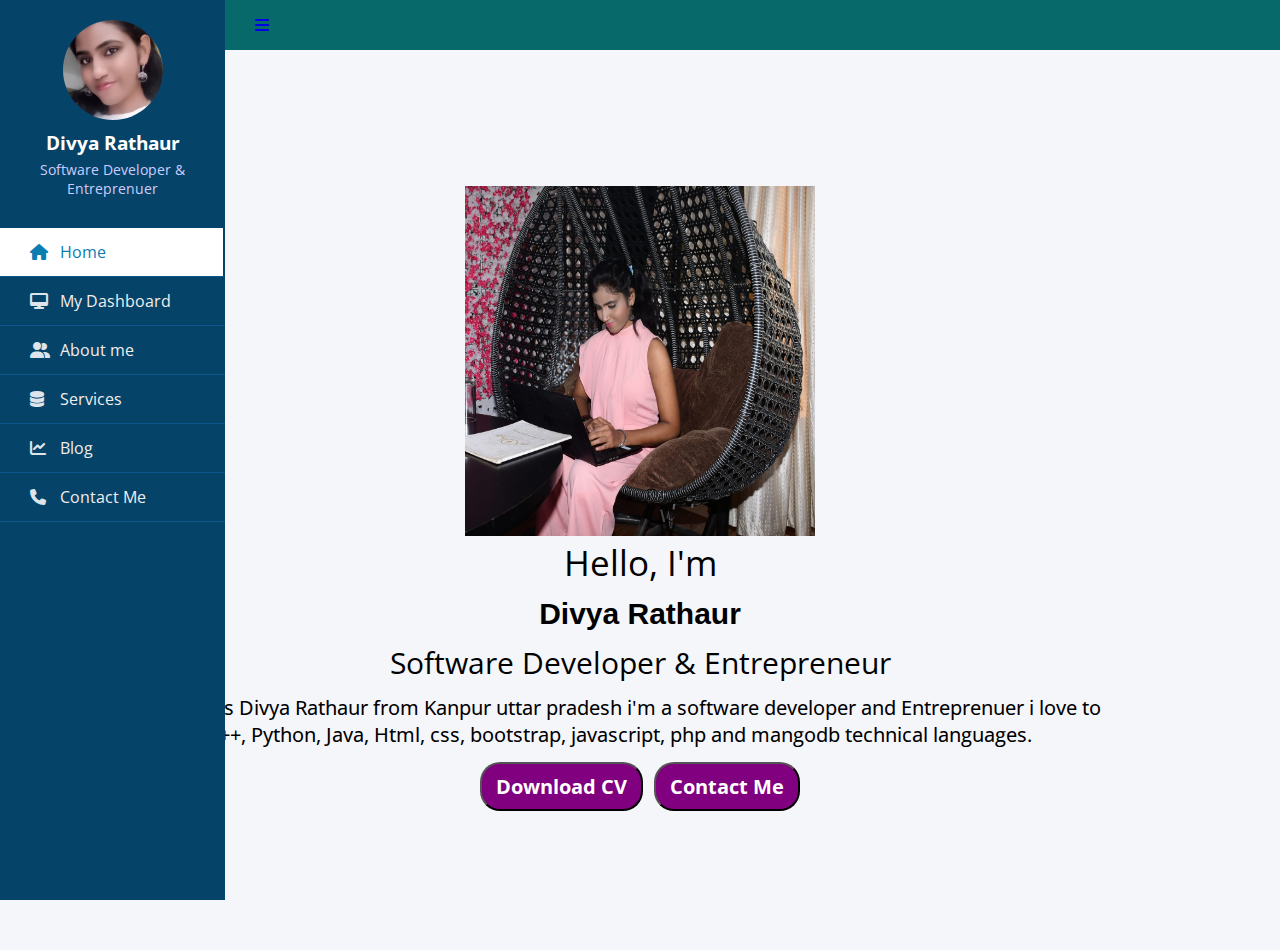
<file: index.html>
<!DOCTYPE html>
<html lang="en">
<head>
    <!-- icon stylesheet link -->
    <link rel="stylesheet" href="https://cdnjs.cloudflare.com/ajax/libs/font-awesome/6.4.0/css/all.min.css">
    <meta charset="UTF-8">
    <meta name="viewport" content="width=device-width, initial-scale=1.0">
    <title>Document</title>
    <link rel="stylesheet" href="style.css">
</head>
<body>
        <div class="wrapper">
        <div class="sidebar">
            <!-- profile image -->
            <div class="profile">
                <img src="mypic.jpeg" alt="">
                <h3> Divya Rathaur</h3>
                <p>Software Developer & Entreprenuer</p>
             </div>
             <!-- menu item -->
             <ul>
                <li><a href="home.html" class="active"><span class="icon"><i class="fas fa-home"></i></span><span class="item">Home</span></a></li>
                <li><a href="dash.html"><span class="icon"><i class="fas fa-desktop"></i></span><span class="item">My Dashboard</span></a></li>
                <!-- <li><a href="#"><span class="icon"><i class="fas fa-tachometer-alt"></i></span><span class="item">Performance</span></a></li> -->
                <li><a href="intro.html"><span class="icon"><i class="fas fa-user-friends"></i></span><span class="item">About me</span></a></li>
                <li><a href="services.html"><span class="icon"><i class="fas fa-database"></i></span><span class="item">Services</span></a></li>
                <!-- <li><a href="#"><span class="icon"><i class="fas fa-chart-line"></i></span><span class="item">Reports</span></a></li> -->
                <li><a href="blog.html"><span class="icon"><i class="fas fa-chart-line"></i></span><span class="item">Blog</span></a></li>
                <li><a href="contact.html"><span class="icon"><i class="fas fa-phone"></i></span><span class="item">Contact Me</span></a></li>
             </ul>
        </div>
        <!-- top menu -->
        <div class="section">
        <div class="top_navbar">
            <div class="hamburger">
                <a href="#"><i class="fas fa-bars"></i></a>
                </div>
            </div>
        </div>
    </div>
    <div class="infocontainer">
        <div class="devinfo">
            <div class="devPic"><img src="mine.jpg"  alt="Divya Rathaur" width="350px" height="350px"/></div>
            <div class="hello">Hello, I'm</div><br>
            <div class="name">Divya Rathaur</div><br>
            <div class="about">Software Developer & Entrepreneur</div><br>
            <div class="moreabout">My name is Divya Rathaur from Kanpur uttar pradesh i'm a software developer and Entreprenuer i love to work on c++, Python, Java, Html, css, bootstrap, javascript, php and mangodb technical languages.</div><br>
            <div class="buttons">
                <button class="btn">Download CV</button>
                <button class="btn">Contact Me</button>
            </div>
        </div>
    <!-- How active menu button using javascript -->
    <script>
        var hamburger = document.querySelector(".hamburger");
        hamburger.addEventListener("click", function(){
            document.querySelector("body").classList.toggle("active");
        })
    </script>

    
</body>
</html>
</file>
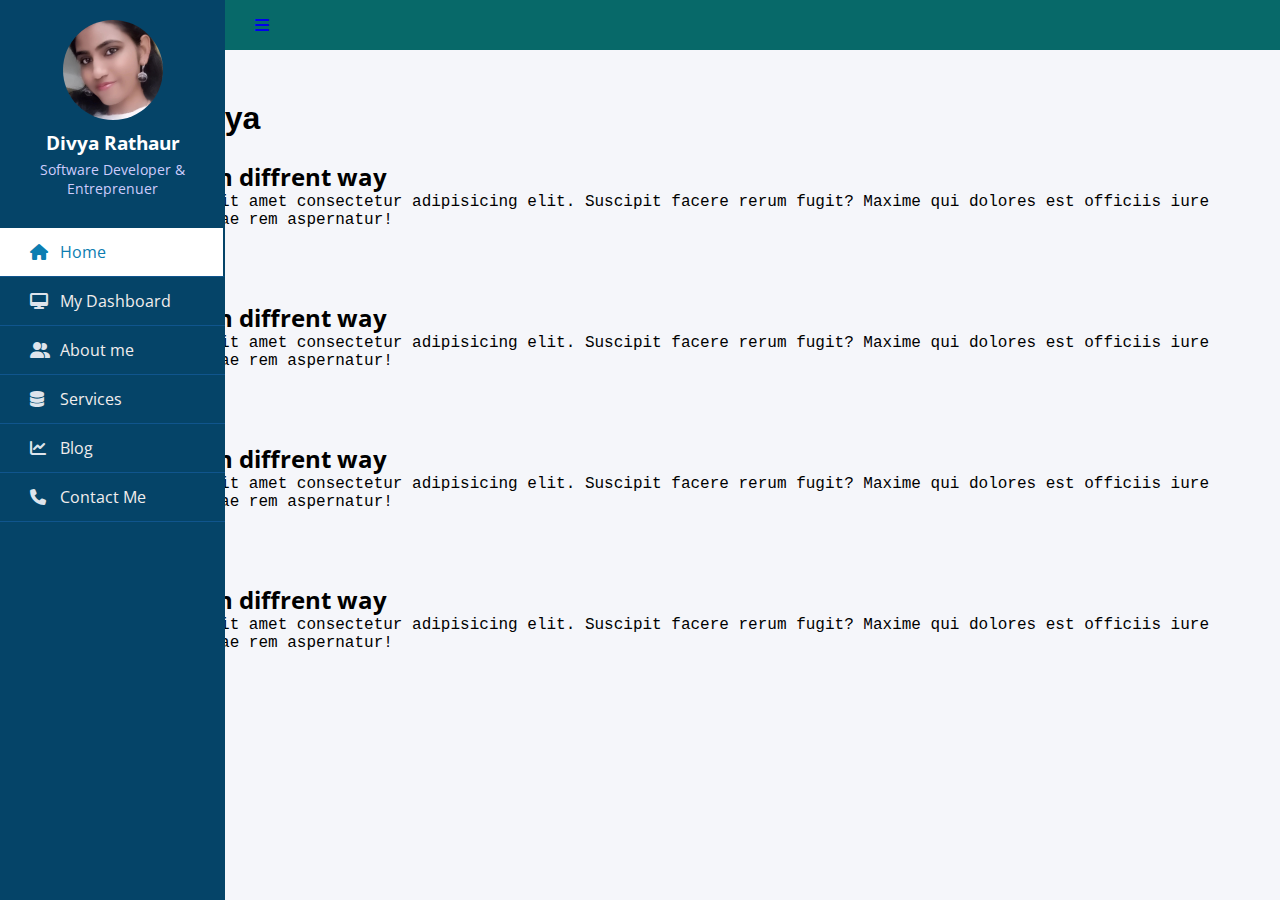
<file: blog.html>
<!DOCTYPE html>
<html lang="en">
<head>
    <!-- icon stylesheet link -->
    <link rel="stylesheet" href="https://cdnjs.cloudflare.com/ajax/libs/font-awesome/6.4.0/css/all.min.css">
    <meta charset="UTF-8">
    <meta name="viewport" content="width=device-width, initial-scale=1.0">
    <title>Document</title>
    <link rel="stylesheet" href="style.css">
</head>
<body>
        <div class="wrapper">
        <div class="sidebar">
            <!-- profile image -->
            <div class="profile">
                <img src="mypic.jpeg" alt="">
                <h3> Divya Rathaur</h3>
                <p>Software Developer & Entreprenuer</p>
             </div>
             <!-- menu item -->
             <ul>
                <li><a href="home.html" class="active"><span class="icon"><i class="fas fa-home"></i></span><span class="item">Home</span></a></li>
                <li><a href="dash.html"><span class="icon"><i class="fas fa-desktop"></i></span><span class="item">My Dashboard</span></a></li>
                <!-- <li><a href="#"><span class="icon"><i class="fas fa-tachometer-alt"></i></span><span class="item">Performance</span></a></li> -->
                <li><a href="intro.html"><span class="icon"><i class="fas fa-user-friends"></i></span><span class="item">About me</span></a></li>
                <li><a href="services.html"><span class="icon"><i class="fas fa-database"></i></span><span class="item">Services</span></a></li>
                <!-- <li><a href="#"><span class="icon"><i class="fas fa-chart-line"></i></span><span class="item">Reports</span></a></li> -->
                <li><a href="blog.html"><span class="icon"><i class="fas fa-chart-line"></i></span><span class="item">Blog</span></a></li>
                <li><a href="contact.html"><span class="icon"><i class="fas fa-phone"></i></span><span class="item">Contact Me</span></a></li>
             </ul>
        </div>
        <!-- top menu -->
        <div class="section">
        <div class="top_navbar">
            <div class="hamburger">
                <a href="#"><i class="fas fa-bars"></i></a>
                </div>
            </div>
        </div>
    </div>
    <!-- <div class="infocontainer">
        <div class="devinfo">
            <div class="devPic"><img src="mine.jpg"  alt="Divya Rathaur" width="350px" height="350px"/></div>
            <div class="hello">Hello, I'm</div><br>
            <div class="name">Divya Rathaur</div><br>
            <div class="about">Developer, Entrepreneur</div><br>
            <div class="moreabout">My name is Divya Rathaur from Kanpur uttar pradesh i'm a software developer and Entreprenuer i love to work on c++, Python, Java, Html, css, bootstrap, javascript, php and mangodb technical languages.</div>
            <div class="buttons">
                <button class="btn">Download CV</button>
                <button class="btn">Contact Me</button>
            </div>
         </div>  -->
         <div class="blogcontainer">
            <h1>Blogs by Divya</h1>
            <div class="blogitem">
                <h2>Learn Python - in diffrent way</h2>
                <p>Lorem ipsum dolor, sit amet consectetur adipisicing elit. Suscipit facere rerum fugit? Maxime qui dolores est officiis iure quae laborum molestiae rem aspernatur!</p>
                <button class="btn btn-sm">Read More</button>
            </div>
            <div class="blogitem">
                <h2>Learn Python - in diffrent way</h2>
                <p>Lorem ipsum dolor, sit amet consectetur adipisicing elit. Suscipit facere rerum fugit? Maxime qui dolores est officiis iure quae laborum molestiae rem aspernatur!</p>
                <button class="btn btn-sm">Read More</button>
            </div>
            <div class="blogitem">
                <h2>Learn Python - in diffrent way</h2>
                <p>Lorem ipsum dolor, sit amet consectetur adipisicing elit. Suscipit facere rerum fugit? Maxime qui dolores est officiis iure quae laborum molestiae rem aspernatur!</p>
                <button class="btn btn-sm">Read More</button>
            </div>
            <div class="blogitem">
                <h2>Learn Python - in diffrent way</h2>
                <p>Lorem ipsum dolor, sit amet consectetur adipisicing elit. Suscipit facere rerum fugit? Maxime qui dolores est officiis iure quae laborum molestiae rem aspernatur!</p>
                <button class="btn btn-sm">Read More</button>
            </div>
    </div>
    <!-- How active menu button using javascript -->
    <script>
        var hamburger = document.querySelector(".hamburger");
        hamburger.addEventListener("click", function(){
            document.querySelector("body").classList.toggle("active");
        })
    </script>

    
</body>
</html>
</file>
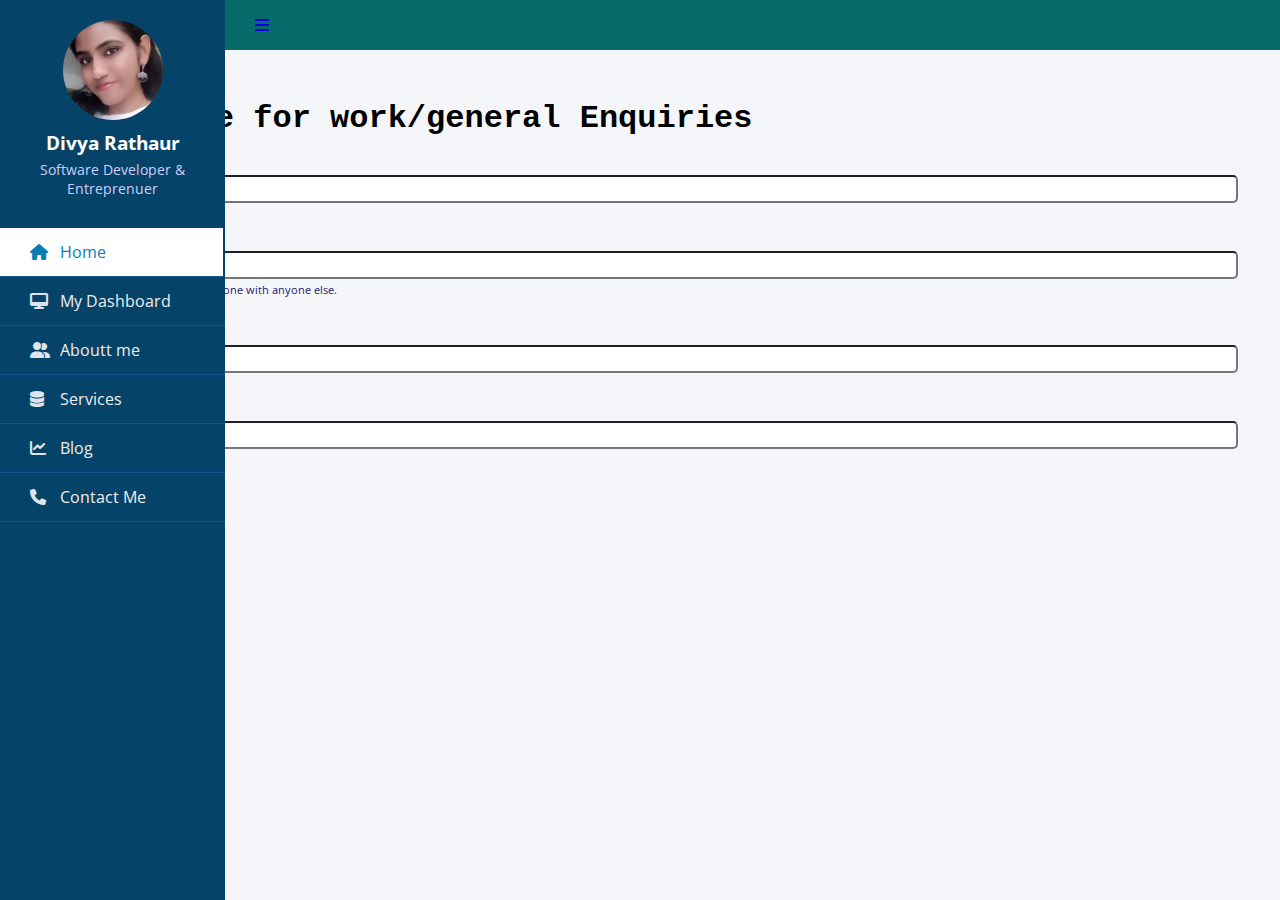
<file: contact.html>
<!DOCTYPE html>
<html lang="en">
<head>
    <!-- icon stylesheet link -->
    <link rel="stylesheet" href="https://cdnjs.cloudflare.com/ajax/libs/font-awesome/6.4.0/css/all.min.css">
    <meta charset="UTF-8">
    <meta name="viewport" content="width=device-width, initial-scale=1.0">
    <title>Document</title>
    <link rel="stylesheet" href="style.css">
</head>
<body>
        <div class="wrapper">
        <div class="sidebar">
            <!-- profile image -->
            <div class="profile">
                <img src="mypic.jpeg" alt="">
                <h3> Divya Rathaur</h3>
                <p>Software Developer & Entreprenuer</p>
             </div>
             <!-- menu item -->
             <ul>
                <li><a href="home.html" class="active"><span class="icon"><i class="fas fa-home"></i></span><span class="item">Home</span></a></li>
                <li><a href="dash.html"><span class="icon"><i class="fas fa-desktop"></i></span><span class="item">My Dashboard</span></a></li>
                <!-- <li><a href="#"><span class="icon"><i class="fas fa-tachometer-alt"></i></span><span class="item">Performance</span></a></li> -->
                <li><a href="intro.html"><span class="icon"><i class="fas fa-user-friends"></i></span><span class="item">Aboutt me</span></a></li>
                <li><a href="services.html"><span class="icon"><i class="fas fa-database"></i></span><span class="item">Services</span></a></li>
                <!-- <li><a href="#"><span class="icon"><i class="fas fa-chart-line"></i></span><span class="item">Reports</span></a></li> -->
                <li><a href="blog.html"><span class="icon"><i class="fas fa-chart-line"></i></span><span class="item">Blog</span></a></li>
                <li><a href="contact.html"><span class="icon"><i class="fas fa-phone"></i></span><span class="item">Contact Me</span></a></li>
             </ul>
        </div>
        <!-- top menu -->
        <div class="section">
        <div class="top_navbar">
            <div class="hamburger">
                <a href="#"><i class="fas fa-bars"></i></a>
                </div>
            </div>
        </div>
    </div>
    <div class="contactform">
        <h1 class="contactfomr">Contact me for work/general Enquiries</h1>
          <form>
              <div class="mb-3">
                <label for="clientname" class="form-label">Name</label>
                <input type="name" class="form-control" id="name1" aria-describedby="clientname">
                <!-- <div id="emailHelp" class="form-text">We'll never share your email & phone with anyone else.</div> -->
              </div>
              <div class="mb-3">
                <label for="exampleInputEmail1" class="form-label">Email address</label>
                <input type="email" class="form-control" id="exampleInputEmail1" aria-describedby="emailHelp">
                <div id="emailHelp" class="form-text">We'll never share your email & phone with anyone else.</div>
              </div>
              <div class="mb-3">
                <label for="clientphone" class="form-label">Phone</label>
                <input type="phone" class="form-control" id="clientphone">
              </div>
              <div class="mb-3">
                <label for="Emailhelp" class="form-label">Enquiry</label>
                <input type="name" class="form-control" id="emailhelp">
              </div>
              <!-- <div class="mb-3" id="form-check">
                <input class="form-check-input" type="checkbox" id="disabledFieldsetCheck" disabled>
                <label class="form-check-label" for="disabledFieldsetCheck">
                  Can't check this
                </label> 
                <input type="checkbox" class="form-check-input" id="isclient">
                <label class="form-check-label" for="isclient">I want you to work on a project with me</label>
              </div>  -->
              <button type="submit" class="btn btn-primary">Submit</button>
            </form>
      </div>
</div>
    
    <!-- <div class="infocontainer"> -->
       
    <!-- How active menu button using javascript -->
    <script>
        var hamburger = document.querySelector(".hamburger");
        hamburger.addEventListener("click", function(){
            document.querySelector("body").classList.toggle("active");
        })
    </script>

    
</body>
</html>
</file>
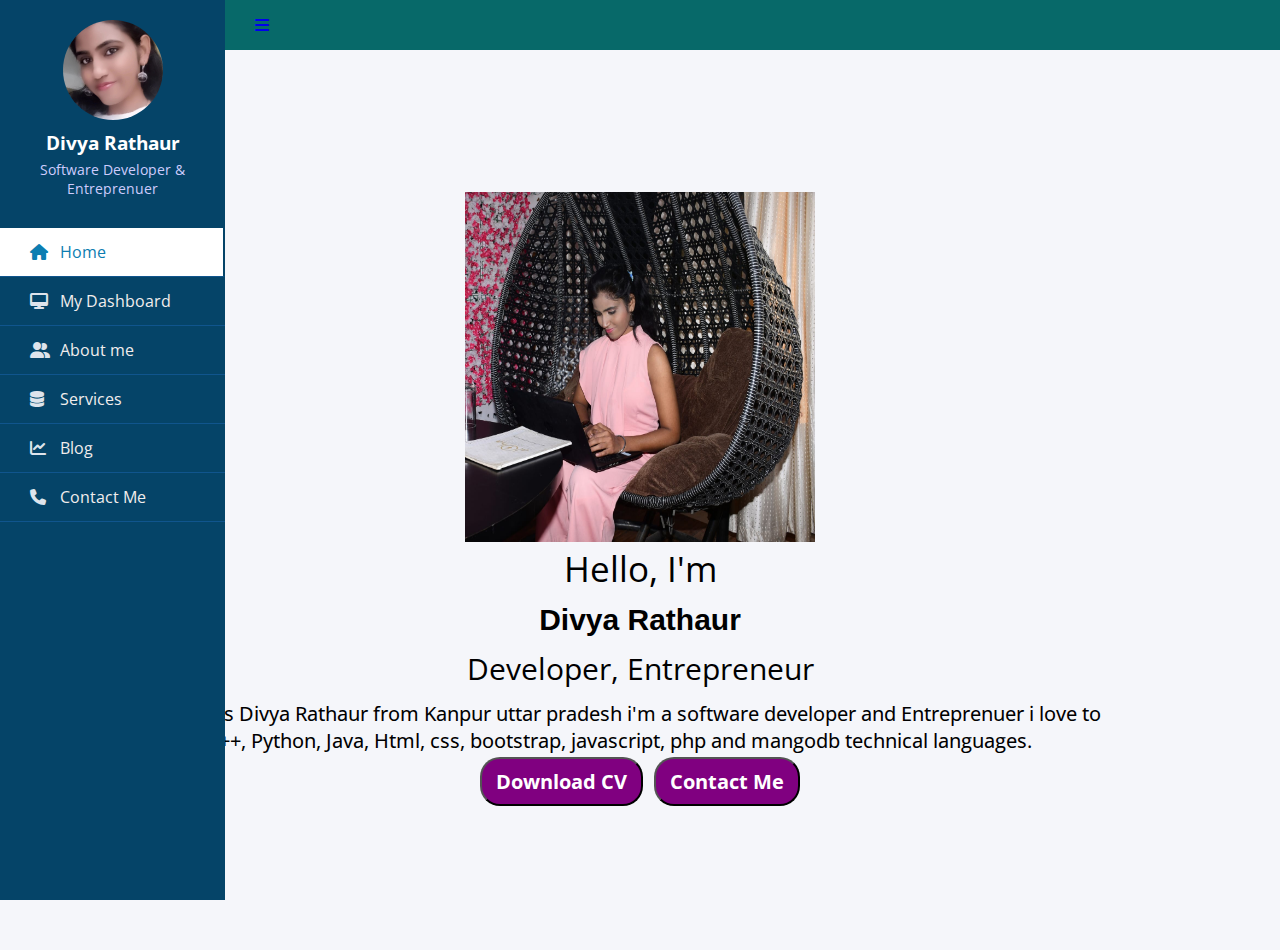
<file: home.html>
<!DOCTYPE html>
<html lang="en">
<head>
    <!-- icon stylesheet link -->
    <link rel="stylesheet" href="https://cdnjs.cloudflare.com/ajax/libs/font-awesome/6.4.0/css/all.min.css">
    <meta charset="UTF-8">
    <meta name="viewport" content="width=device-width, initial-scale=1.0">
    <title>Document</title>
    <link rel="stylesheet" href="style.css">
</head>
<body>
        <div class="wrapper">
        <div class="sidebar">
            <!-- profile image -->
            <div class="profile">
                <img src="mypic.jpeg" alt="">
                <h3> Divya Rathaur</h3>
                <p>Software Developer & Entreprenuer</p>
             </div>
             <!-- menu item -->
             <ul>
                <li><a href="home.html" class="active"><span class="icon"><i class="fas fa-home"></i></span><span class="item">Home</span></a></li>
                <li><a href="dash.html"><span class="icon"><i class="fas fa-desktop"></i></span><span class="item">My Dashboard</span></a></li>
                <!-- <li><a href="#"><span class="icon"><i class="fas fa-tachometer-alt"></i></span><span class="item">Performance</span></a></li> -->
                <li><a href="intro.html"><span class="icon"><i class="fas fa-user-friends"></i></span><span class="item">About me</span></a></li>
                <li><a href="services.html"><span class="icon"><i class="fas fa-database"></i></span><span class="item">Services</span></a></li>
                <!-- <li><a href="#"><span class="icon"><i class="fas fa-chart-line"></i></span><span class="item">Reports</span></a></li> -->
                <li><a href="blog.html"><span class="icon"><i class="fas fa-chart-line"></i></span><span class="item">Blog</span></a></li>
                <li><a href="contact.html"><span class="icon"><i class="fas fa-phone"></i></span><span class="item">Contact Me</span></a></li>
             </ul>
        </div>
        <!-- top menu -->
        <div class="section">
        <div class="top_navbar">
            <div class="hamburger">
                <a href="#"><i class="fas fa-bars"></i></a>
                </div>
            </div>
        </div>
    </div>
    <div class="infocontainer">
        <div class="devinfo">
            <div class="devPic"><img src="mine.jpg"  alt="Divya Rathaur" width="350px" height="350px"/></div>
            <div class="hello">Hello, I'm</div><br>
            <div class="name">Divya Rathaur</div><br>
            <div class="about">Developer, Entrepreneur</div><br>
            <div class="moreabout">My name is Divya Rathaur from Kanpur uttar pradesh i'm a software developer and Entreprenuer i love to work on c++, Python, Java, Html, css, bootstrap, javascript, php and mangodb technical languages.</div>
            <div class="buttons">
                <button class="btn">Download CV</button>
                <button class="btn">Contact Me</button>
            </div>
        </div>
    <!-- How active menu button using javascript -->
    <script>
        var hamburger = document.querySelector(".hamburger");
        hamburger.addEventListener("click", function(){
            document.querySelector("body").classList.toggle("active");
        })
    </script>

    
</body>
</html>
</file>
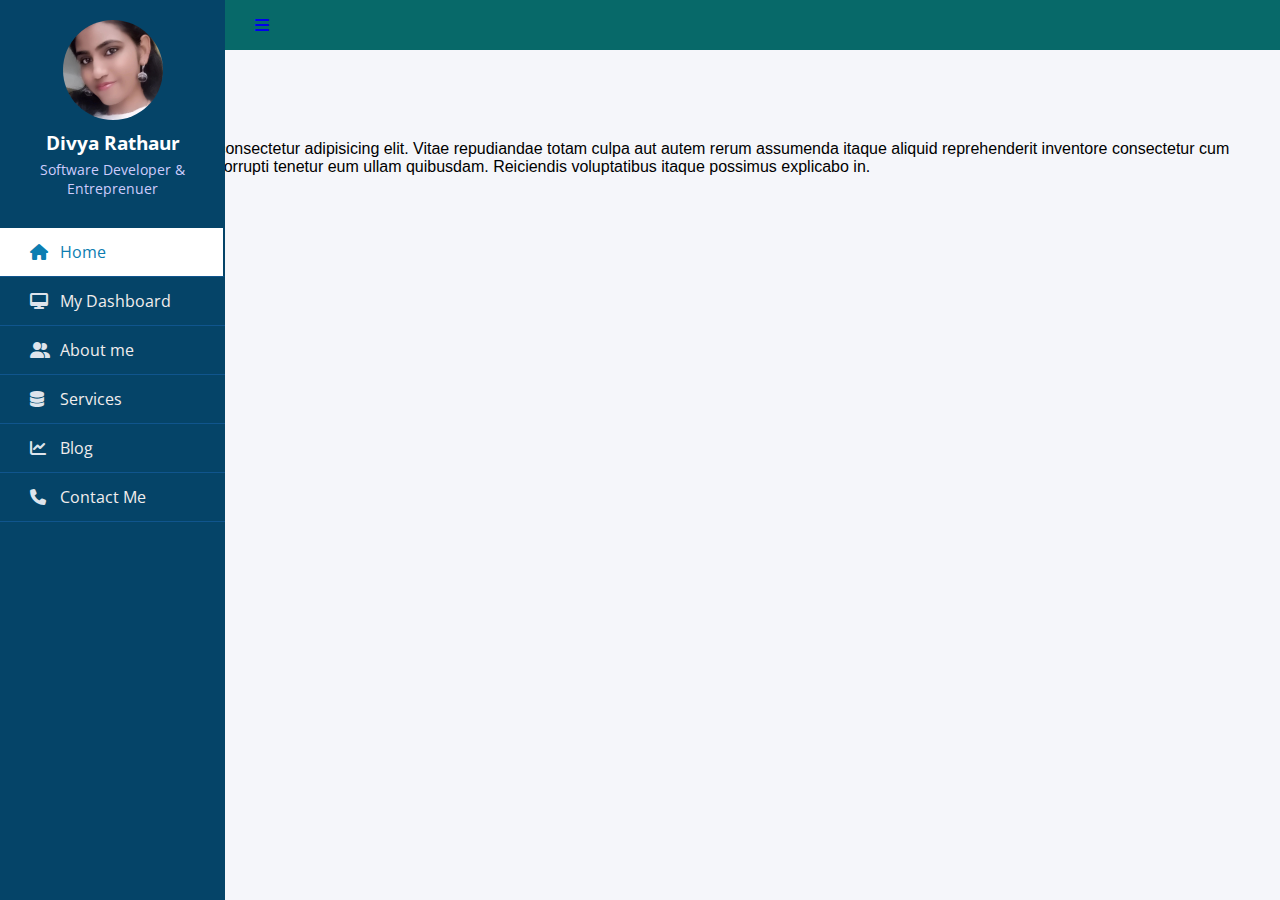
<file: intro.html>
<!DOCTYPE html>
<html lang="en">
<head>
    <!-- icon stylesheet link -->
    <link rel="stylesheet" href="https://cdnjs.cloudflare.com/ajax/libs/font-awesome/6.4.0/css/all.min.css">
    <meta charset="UTF-8">
    <meta name="viewport" content="width=device-width, initial-scale=1.0">
    <title>Document</title>
    <link rel="stylesheet" href="style.css">
</head>
<body>
        <div class="wrapper">
        <div class="sidebar">
            <!-- profile image -->
            <div class="profile">
                <img src="mypic.jpeg" alt="">
                <h3> Divya Rathaur</h3>
                <p>Software Developer & Entreprenuer</p>
             </div>
             <!-- menu item -->
             <ul>
                <li><a href="home.html" class="active"><span class="icon"><i class="fas fa-home"></i></span><span class="item">Home</span></a></li>
                <li><a href="dash.html"><span class="icon"><i class="fas fa-desktop"></i></span><span class="item">My Dashboard</span></a></li>
                <!-- <li><a href="#"><span class="icon"><i class="fas fa-tachometer-alt"></i></span><span class="item">Performance</span></a></li> -->
                <li><a href="intro.html"><span class="icon"><i class="fas fa-user-friends"></i></span><span class="item">About me</span></a></li>
                <li><a href="services.html"><span class="icon"><i class="fas fa-database"></i></span><span class="item">Services</span></a></li>
                <!-- <li><a href="#"><span class="icon"><i class="fas fa-chart-line"></i></span><span class="item">Reports</span></a></li> -->
                <li><a href="blog.html"><span class="icon"><i class="fas fa-chart-line"></i></span><span class="item">Blog</span></a></li>
                <li><a href="contact.html"><span class="icon"><i class="fas fa-phone"></i></span><span class="item">Contact Me</span></a></li>
             </ul>
        </div>
        <!-- top menu -->
        <div class="section">
        <div class="top_navbar">
            <div class="hamburger">
                <a href="#"><i class="fas fa-bars"></i></a>
                </div>
            </div>
        </div>
    </div>
    <div class="intro">
        <!-- <div class="infocontainer">
            <div class="devinfo"> -->
                <h2>About me</h2>
                <p>Lorem ipsum dolor sit amet consectetur adipisicing elit. Vitae repudiandae totam culpa aut autem rerum assumenda itaque aliquid reprehenderit inventore consectetur cum magni qui, debitis magnam corrupti tenetur eum ullam quibusdam. Reiciendis voluptatibus itaque possimus explicabo in.
                </p><br>
                <h2>My Skills</h2>
                <div class="skillcontainer">
                   <div class="skillitem"> HTML: <div class="skill t5" ></div></div><br>
                    <div class="skillitem">CSS: <div class="skill "></div></div><br>
                   <div class="skillitem">Javascript: <div class="skill t5"></div></div><br>
                    <div class="skillitem">PHP: <div class="skill "></div></div><br>
                   <div class="skillitem">Python:<div class="skill "></div></div><br>


                </div>
                <!-- TODO: Create a gallery for my projects -->
            </div>
            <!-- <div class="devPic"><img src="mypic.jpeg"  alt="Divya Rathaur" width="420px" height="420px"/></div> -->
    </div>
</div>
    
    <!-- How active menu button using javascript -->
    <script>
        var hamburger = document.querySelector(".hamburger");
        hamburger.addEventListener("click", function(){
            document.querySelector("body").classList.toggle("active");
        })
    </script>
</file>
<file: style.css>
@import url('https://fonts.googleapis.com/css2?family=Open+Sans:wght@300;400;500;600;700&display=swap');
*{
    list-style: none;
    text-decoration: none;
    margin: 0;
    padding: 0;
    box-sizing: border-box;
    font-family: 'open sans', sans-serif;
}
body{
    background: #f5f6fa;
}
.wrapper .sidebar{
    background: rgb(5, 68, 104);
    position: absolute;
    top: 0;
    left: 0;
    width: 225px;
    height: 100%;
    padding: 20px 0;
    transition: all 0.5s ease;

}
.wrapper .sidebar .profile{
    margin-bottom: 30px;
    text-align: center;
}
.wrapper .sidebar .profile img{
    display: block;
    width: 100px;
    height: 100px;
    border-radius: 50%;
    margin: 0 auto;
}
.wrapper .sidebar .profile h3{
    color: #ffffff;
    margin: 10px 0 5px;

}
.wrapper .sidebar .profile p{
    color: rgb(206, 204, 253);
    font-size: 14px;
}
.wrapper .sidebar ul li a{
    display: block;
    padding: 13px 30px;
    border-bottom: 1px solid #10558d;
    color: rgb(241, 237, 237);
    font-size: 16px;
    position: relative;
}
.wrapper .sidebar ul li a .icon{
    color: #dee4ec;
    width: 30px;
    display: inline-block;

}
/* link hover  */
.wrapper .sidebar ul li a:hover,
.wrapper .sidebar ul li a.active{
    color: #0c7db1;
    background: white;
    border-right: 2px solid rgb(5, 68, 104);
}
.wrapper .sidebar ul li a:hover .icon,
.wrapper .sidebar ul li a.active .icon{
    color: #0c7db1;
}
.wrapper .sidebar ul li a:hover::before,
.wrapper .sidebar ul li a.active::before{
    display: block;
}
.wrapper .section{
    width: calc(100% - 25px);
    margin-left: 225px;
    transition: all 0.5s ease;
}
.wrapper .section .top_navbar{
    background-color: rgb(7, 105, 105);
    height: 50px;
    display: flex;
    align-items: center;
    padding: 0 30px;
}
.wrappper .section .top_navbar .hamburger a{
    font-size: 28px;
    color: #f4fbff;
}
.wrapper .section .top_navbar a:hover{
    color: #a3ecff;
}
body.active .wrapper .sidebar{
    left: -225px;

}
body.active .wrapper .section{
    margin-left: 0% ;
} 
.infocontainer{
   /* background-color: rgb(125, 121, 147);  */
  height: 68vh;
  width: 80vw;
  margin: 144px auto;
  display: flex;
}
.devinfo{
  font-size: 16px;
  display: flex;
  justify-content: center;
  flex-direction: column;
  align-items: center;
  /* font-family: 'Roboto', sans-serif; 
font-family: 'Source Code Pro', monospace;  */
font-family: 'Roboto', sans-serif;
/* font-family: 'Source Code Pro', monospace;  */

}
.hello{
  font-size: 35px;
}
.name{
  font-size: 3em;
  font-weight: bold;
  font-family: 'Roboto', sans-serif;
}
.about{
  font-size: 3em;
}
.moreabout{
  font-size: 20px;
  font-weight: 450;
}
 /* .buttons{
   margin-top: 2.2em; 
  font-size: 5px;
}  */

.btn{
  padding: 9px 14px;
  border-radius: 20px;
  color: white;
  background-color: purple;
  font-weight: bold;
  font-size: 20px;
  margin: 3px 3px;
  cursor: pointer;
}
.btn-sm{
  font-size: 10px;
  padding: 7px 13px;
  margin: 10px 0;
} 
.btn:hover{
  background-color: white;
  color: purple;
}
.devpic img{
  height: 55vh;
}
.contactform{
  padding: 0 34px;
   /* padding-top: 140px;  */
  font-family: 'Roboto', sans-serif;
  margin: 0 88px;
}

.contactform h1{
  font-family: 'Source Code Pro', monospace;
  font-weight:bold;
  /* padding: 12px 0; */
  /* text-align: center;  */
}

.contactform form div{
  padding: 10px 0;
  display: flex;
  flex-direction: column;
}
.contactform form div input{
  /* width: 16vw; */
  border-radius: 5px; 
  margin: 6px 0 0 0;
  padding: 3px;
}
#emailHelp{
  font-size: 11px;
  color: midnightblue;
  margin: 0 5PX;
  padding: 3px 0 0 0;
}
#form-check{
  flex-direction: row;
}
.form-check input{
  width: 24px;
  margin: 3px 0;
}
.blogitem{
  margin: 20px;
  font-family: 'Roboto', sans-serif;
}
.blogcontainer{
   margin: 10px 88px;
}
.blogcontainer h1{
font-family: 'Roboto', sans-serif;
margin: 23px;
}
.blogitem p{
  font-family: 'Source Code Pro', monospace;   
}
.intro{
   margin: 10px 88px;
}
.intro h2{
  font-family: 'Roboto', sans-serif;
  margin: 12px;

}
.intro p{
  font-family: 'Roboto', sans-serif;
  margin: 12px;
}
.skillcontainer{
  padding: 12px;
}
.skillitem{
  display:flex;
  align-items: center;
  font-family: 'Source Code Pro', monospace;   
  font-weight: 900;
}
.skill{
  width: 80px;
  height: 10px;
  background-color: red;
  border: 2px solid black;
}
.hundred{
  width:265px;
  background-color: blueviolet;
}
.fifty{
  width: 125px;
  background-color: aqua;
}
.t5{
  width: 75px;
   background-color: yellow; 
}
.buttons{
  font-size: 20px;
}
.devinfo{
  font-size: 10px;
}
.devpic{
  display: none;
}
.intro, .blogcontainer, .contactform{
  margin: 50px 8px;
}
</file>
